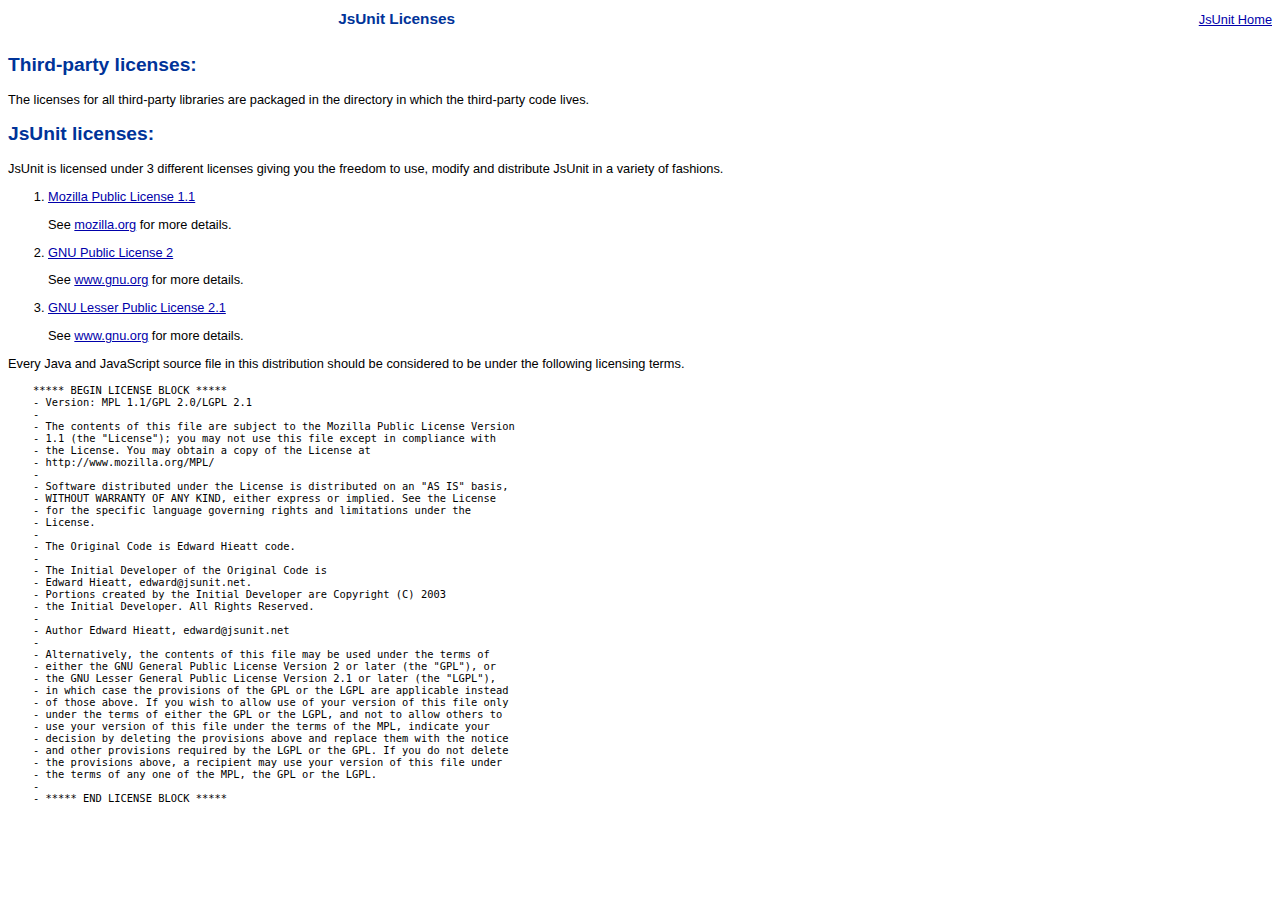
<file: test/jsunit/licenses/index.html>
<!DOCTYPE HTML PUBLIC "-//W3C//DTD HTML 4.01 Transitional//EN" "http://www.w3.org/TR/html4/loose.dtd">
<html>
<!-- JsUnit -->
<!-- ***** BEGIN LICENSE BLOCK *****
   - Version: MPL 1.1/GPL 2.0/LGPL 2.1
   -
   - The contents of this file are subject to the Mozilla Public License Version
   - 1.1 (the "License"); you may not use this file except in compliance with
   - the License. You may obtain a copy of the License at
   - http://www.mozilla.org/MPL/
   -
   - Software distributed under the License is distributed on an "AS IS" basis,
   - WITHOUT WARRANTY OF ANY KIND, either express or implied. See the License
   - for the specific language governing rights and limitations under the
   - License.
   -
   - The Original Code is Edward Hieatt code.
   -
   - The Initial Developer of the Original Code is
   - Edward Hieatt, edward@jsunit.net.
   - Portions created by the Initial Developer are Copyright (C) 2001
   - the Initial Developer. All Rights Reserved.
   -
   - Contributor(s):
   - Edward Hieatt, edward@jsunit.net (original author)
   - Bob Clary, bc@bclary.comn
   -
   - Alternatively, the contents of this file may be used under the terms of
   - either the GNU General Public License Version 2 or later (the "GPL"), or
   - the GNU Lesser General Public License Version 2.1 or later (the "LGPL"),
   - in which case the provisions of the GPL or the LGPL are applicable instead
   - of those above. If you wish to allow use of your version of this file only
   - under the terms of either the GPL or the LGPL, and not to allow others to
   - use your version of this file under the terms of the MPL, indicate your
   - decision by deleting the provisions above and replace them with the notice
   - and other provisions required by the LGPL or the GPL. If you do not delete
   - the provisions above, a recipient may use your version of this file under
   - the terms of any one of the MPL, the GPL or the LGPL.
   -
   - ***** END LICENSE BLOCK ***** -->

<head>
    <meta http-equiv="Content-Type" content="text/html; charset=UTF-8">
    <title>Licensing</title>
    <link rel="stylesheet" type="text/css" href="../app/css/jsUnitStyle.css">
</head>

<body>
<table width="100%" cellpadding="0" cellspacing="0" border="0" summary="jsUnit Information">
    <tr>
        <th align="center"><h1>JsUnit Licenses</h1></th>

        <td align="right">
            <a href="http://www.jsunit.net/" target="_blank">JsUnit Home</a>
        </td>
    </tr>
</table>

<h2>Third-party licenses:</h2>
<p>
    The licenses for all third-party libraries are packaged in the directory in which the third-party code lives.
</p>

<h2>JsUnit licenses:</h2>
<p>
    JsUnit is licensed under 3 different licenses giving you the freedom
    to use, modify and distribute JsUnit in a variety of fashions.
</p>

<ol>
    <li>
        <p><a href="MPL-1.1.txt">Mozilla Public License 1.1</a></p>

        <p>See <a href="http://www.mozilla.org/MPL/">mozilla.org</a>
            for more details.</p>
    </li>

    <li>
        <p><a href="gpl-2.txt">GNU Public License 2</a></p>

        <p>See <a href="http://www.gnu.org/licenses/licenses.html">www.gnu.org</a>
            for more details.</p>
    </li>

    <li>
        <p><a href="lgpl-2.1.txt">GNU Lesser Public License 2.1</a></p>

        <p>See <a href="http://www.gnu.org/licenses/licenses.html">www.gnu.org</a>
            for more details.</p>
    </li>
</ol>

<p>
    Every Java and JavaScript source file in this distribution should be considered to be under the following licensing
    terms.
</p>

<pre>
    ***** BEGIN LICENSE BLOCK *****
    - Version: MPL 1.1/GPL 2.0/LGPL 2.1
    -
    - The contents of this file are subject to the Mozilla Public License Version
    - 1.1 (the "License"); you may not use this file except in compliance with
    - the License. You may obtain a copy of the License at
    - http://www.mozilla.org/MPL/
    -
    - Software distributed under the License is distributed on an "AS IS" basis,
    - WITHOUT WARRANTY OF ANY KIND, either express or implied. See the License
    - for the specific language governing rights and limitations under the
    - License.
    -
    - The Original Code is Edward Hieatt code.
    -
    - The Initial Developer of the Original Code is
    - Edward Hieatt, edward@jsunit.net.
    - Portions created by the Initial Developer are Copyright (C) 2003
    - the Initial Developer. All Rights Reserved.
    -
    - Author Edward Hieatt, edward@jsunit.net
    -
    - Alternatively, the contents of this file may be used under the terms of
    - either the GNU General Public License Version 2 or later (the "GPL"), or
    - the GNU Lesser General Public License Version 2.1 or later (the "LGPL"),
    - in which case the provisions of the GPL or the LGPL are applicable instead
    - of those above. If you wish to allow use of your version of this file only
    - under the terms of either the GPL or the LGPL, and not to allow others to
    - use your version of this file under the terms of the MPL, indicate your
    - decision by deleting the provisions above and replace them with the notice
    - and other provisions required by the LGPL or the GPL. If you do not delete
    - the provisions above, a recipient may use your version of this file under
    - the terms of any one of the MPL, the GPL or the LGPL.
    -
    - ***** END LICENSE BLOCK *****
</pre>

</body>
</html>
</file>
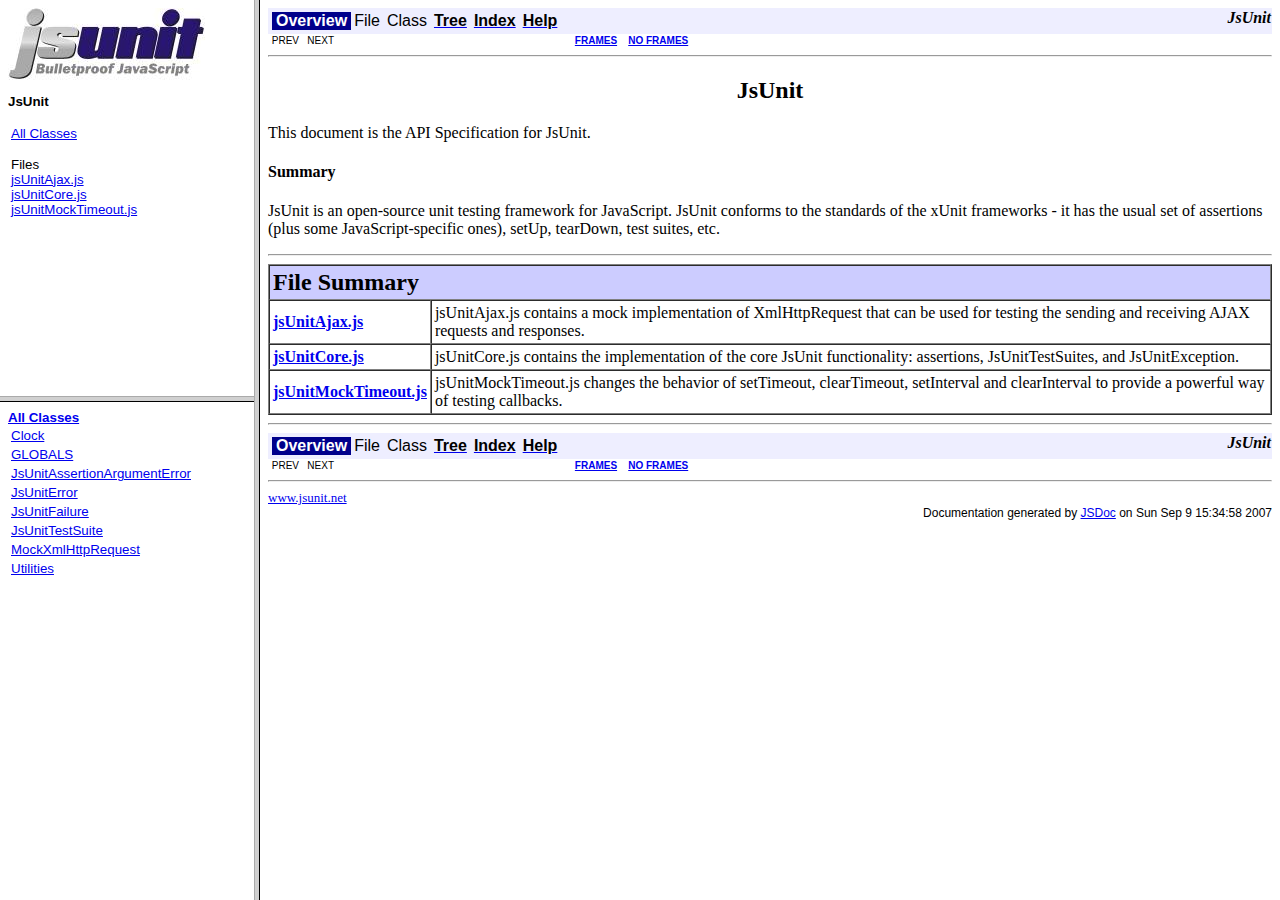
<file: test/jsunit/doc/js_docs_out/index.html>
<!DOCTYPE HTML PUBLIC "-//W3C//DTD HTML 4.0 Transitional//EN""http://www.w3.org/TR/REC-html40/loose.dtd">
<HTML>
<HEAD>
<TITLE>
Generated Javascript Documentation 
</TITLE>
</HEAD>
<FRAMESET cols="20%,80%">

<FRAMESET rows="40%,50%">
<FRAME src="overview-frame.html" name="overviewFrame">

<FRAME src="allclasses-frame.html" name="packageFrame">

</FRAMESET>

<FRAME src="overview-summary.html" name="classFrame">
</FRAMESET>
<NOFRAMES>
<H2>
Frame Alert</H2>

<P>
This document is designed to be viewed using the frames feature. If you see this message, you are using a non-frame-capable web client.
<BR>
Link to <A HREF="allclasses-frame.html">Non-frame version.</A></NOFRAMES>
</HTML>
</file>
<file: test/jsunit/app/css/jsUnitStyle.css>
body {
    margin-top: 0;
    margin-bottom: 0;
    font-family: Trebuchet MS, Verdana, Arial, Sans-serif;
    color: #000;
    font-size: 0.8em;
}

.button {
    color: #000000;
    font-family: 'trebuchet ms', helvetica, sans-serif;
    font-size: 100%;
    font-weight: bold;
    background-color: #dddddd;
    border: 1px solid;
    border-top-color: #696;
    border-left-color: #696;
    border-right-color: #363;
    border-bottom-color: #363;
}

table {
    font-size: 1em;
}

a:link, a:visited {
    color: #0000AA;
    text-decoration: underline;
}

a:hover {
    color: #810;
    text-decoration: underline;
}

h1 {
    font-size: 1.2em;
    font-weight: bold;
    color: #039;
    font-family: Trebuchet MS, Verdana, Arial, Helvetica, sans-serif;
}

h2 {
    font-weight: bold;
    color: #039;
    font-family: Trebuchet MS, Verdana, Arial, Helvetica, sans-serif;
}

h3 {
    font-weight: bold;
    color: #039;
    text-decoration: underline;
    font-family: Trebuchet MS, Verdana, Arial, Helvetica, sans-serif;
}

h4 {
    color: #039;
    font-family: Trebuchet MS, Verdana, Arial, Helvetica, sans-serif;
    font-size: 1em;
}

.jsUnitTestResultSuccess {
    color: #000;
}

.jsUnitTestResultNotSuccess {
    color: #F00;
}

.rb0roundbox {
    background: url( ../images/nt0.gif ) repeat;
}

.rb0top div {
    background: url( ../images/tl0.gif ) no-repeat top left;
}

.rb0top {
    background: url( ../images/tr0.gif ) no-repeat top right;
}

.rb0bot div {
    background: url( ../images/bl0.gif ) no-repeat bottom left;
}

.rb0bot {
    background: url( ../images/br0.gif ) no-repeat bottom right;
}

.rb0top div, .rb0top, .rb0bot div, .rb0bot {
    width: 100%;
    height: 7px;
    font-size: 1px;
}

.rb0content {
    margin: 0 7px;
}

.rb0roundbox {
    width: 100%;
    margin: 4px auto;
}
</file>
